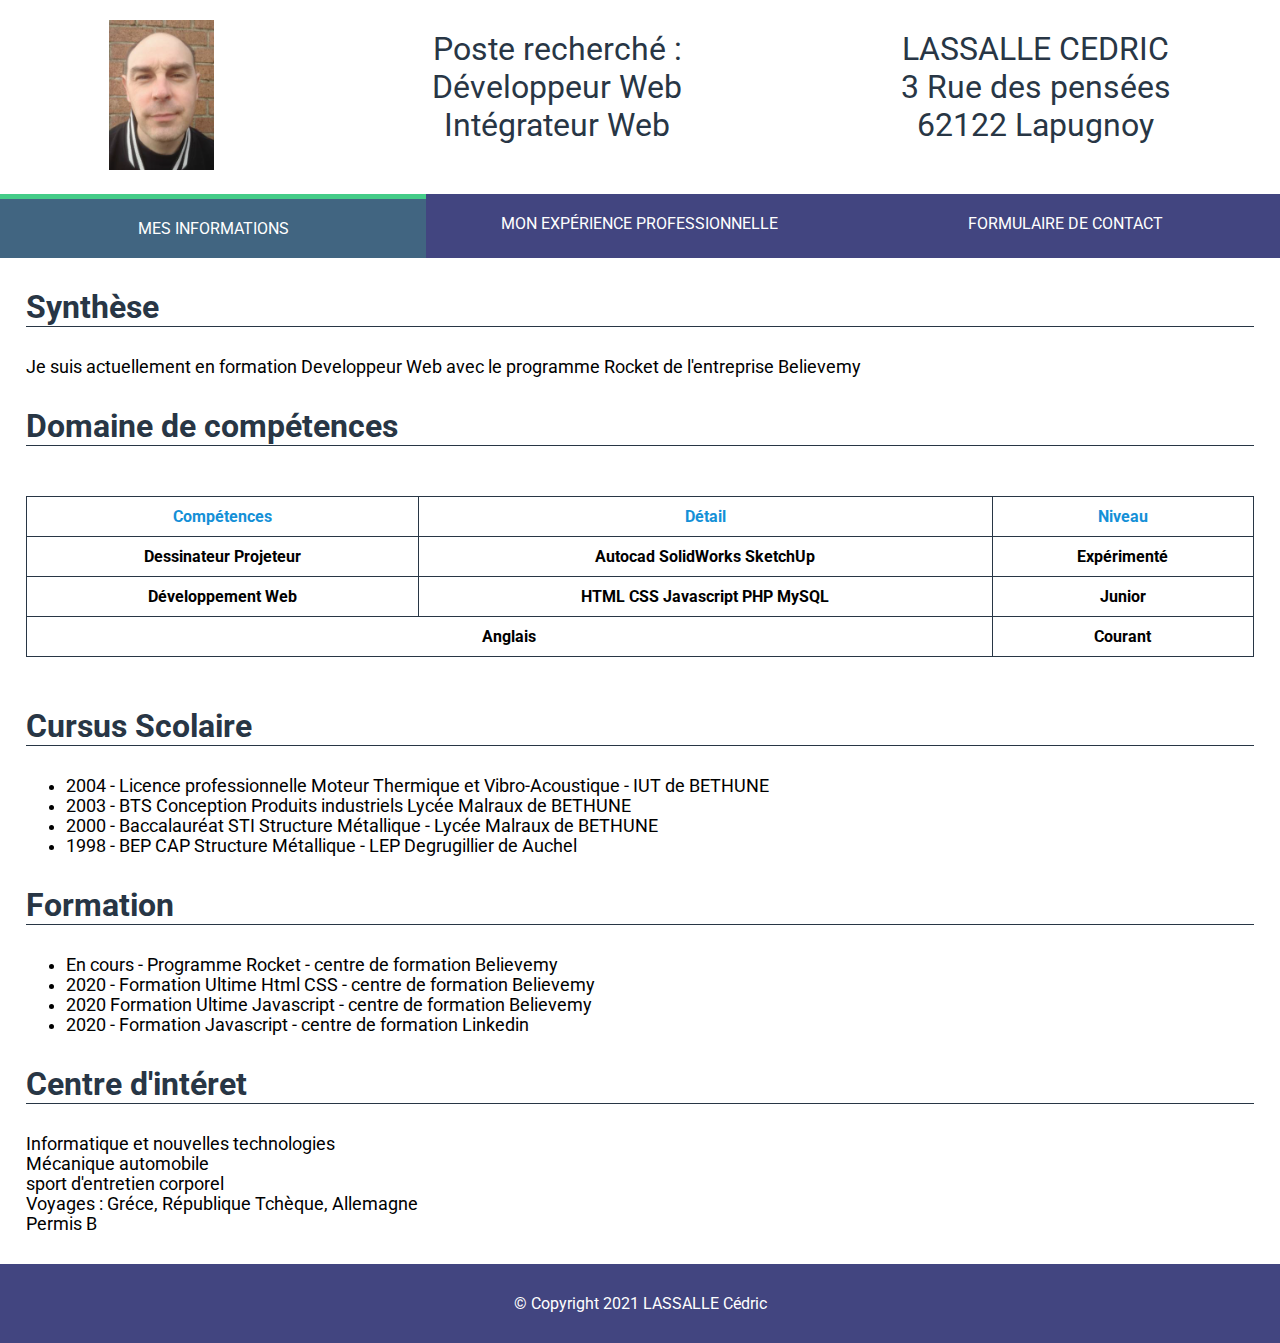
<file: index.html>
<!DOCTYPE html>
<html lang="fr">
<head>
    <meta charset="UTF-8">
    <meta name="viewport" content="width=device-width, initial-scale=1.0">
    <link rel="shortcut icon" href="assets/pictures/favicon.png" type="image/x-icon">
    <link rel="stylesheet" href="/css/default.css">
    <link rel="stylesheet" href="/css/menu.css">
    <link rel="preconnect" href="https://fonts.gstatic.com">
    <link href="https://fonts.googleapis.com/css2?family=Roboto:wght@100;400&display=swap" rel="stylesheet">    
    <title>Curriculum Vitae LASSALLE CEDRIC</title>
</head>
<body>
    <header>
        <div class="presentation">
            <div class="photoProfil">
                <img src="assets/pictures/photoProfil.png" alt="photoProfil">
            </div>
            <div class="size2em colorBluedark">
                Poste recherché : <br>
                Développeur Web  <br>
                Intégrateur Web 
            </div>
            <div class="size2em colorBluedark">
                LASSALLE CEDRIC <br>
                3 Rue des pensées <br>
                62122 Lapugnoy
            </div>
        </div>
        <nav class="backgroundColorBlue">
            <ul>
                
                <li class="menuInfo">
                    <a href="index.html">Mes informations</a>
                </li>
                <li class="menuExp">
                    <a href="Exppro.html">Mon expérience professionnelle</a>
                </li>
                <li class="menuContact">
                    <a href="contact.html">Formulaire de contact</a>
                </li>
            </ul>
        </nav>
    </header>
    <!-- Corps du site -->
    <section class="corps">
        <h2 class="colorBluedark size2em">Synthèse</h2>
        <div class="size1-1em">
           Je suis actuellement en formation Developpeur Web avec le programme Rocket de l'entreprise Believemy 
        </div>
        <h2 class="colorBluedark size2em">Domaine de compétences</h2>
        <div class="domaineCompetences">
            <table>
                <tr>
                    <th class="colorBlueLight">Compétences</th>
                    <th class="colorBlueLight">Détail</th>
                    <th class="colorBlueLight">Niveau</th>
                </tr>
                <tr>
                    <th>Dessinateur Projeteur</th>
                    <th>Autocad SolidWorks SketchUp</th>
                    <th>Expérimenté</th>
                </tr>
                <tr>
                    <th>Développement Web</th>
                    <th>HTML CSS Javascript PHP MySQL</th>
                    <th>Junior</th>
                </tr>
                <tr>
                    <th colspan="2">Anglais</th>
                    <th>Courant</th>
                </tr>
            </table>
        </div>
        <h2 class="colorBluedark size2em">Cursus Scolaire</h2>
        <div class="size1-1em">
            <ul>
                <li>
                    2004 - Licence professionnelle Moteur Thermique et Vibro-Acoustique - IUT de BETHUNE
                </li>
                <li>
                    2003 - BTS Conception Produits industriels Lycée Malraux de BETHUNE
                </li>
                <li>
                    2000 - Baccalauréat STI Structure Métallique - Lycée Malraux de BETHUNE
                </li>
                <li>
                    1998 - BEP CAP Structure Métallique - LEP Degrugillier de Auchel
                </li>
            </ul>    
        </div>
        <h2 class="colorBluedark size2em">Formation</h2>
        <div class="size1-1em">
            <ul>
                <li>
                    En cours - Programme Rocket - centre de formation Believemy
                </li>
                <li>
                    2020 - Formation Ultime Html CSS - centre de formation Believemy 
                </li>
                <li>
                    2020 Formation Ultime Javascript - centre de formation Believemy
                </li>
                <li>
                    2020 - Formation Javascript - centre de formation Linkedin
                </li> 
            </ul>  
        </div>
        <h2 class="colorBluedark size2em ">Centre d'intéret</h2>
        <div class="size1-1em">
            Informatique et nouvelles technologies<br>
            Mécanique automobile<br>
            sport d'entretien corporel<br>
            Voyages : Gréce, République Tchèque, Allemagne<br>
            Permis B<br>
        </div>
    </section>

    <footer class="backgroundColorBlue textCenter colorWhite">
        © Copyright 2021 LASSALLE Cédric
    </footer>
    <script src="/JS/script.js"></script>
</body>
</html>
</file>
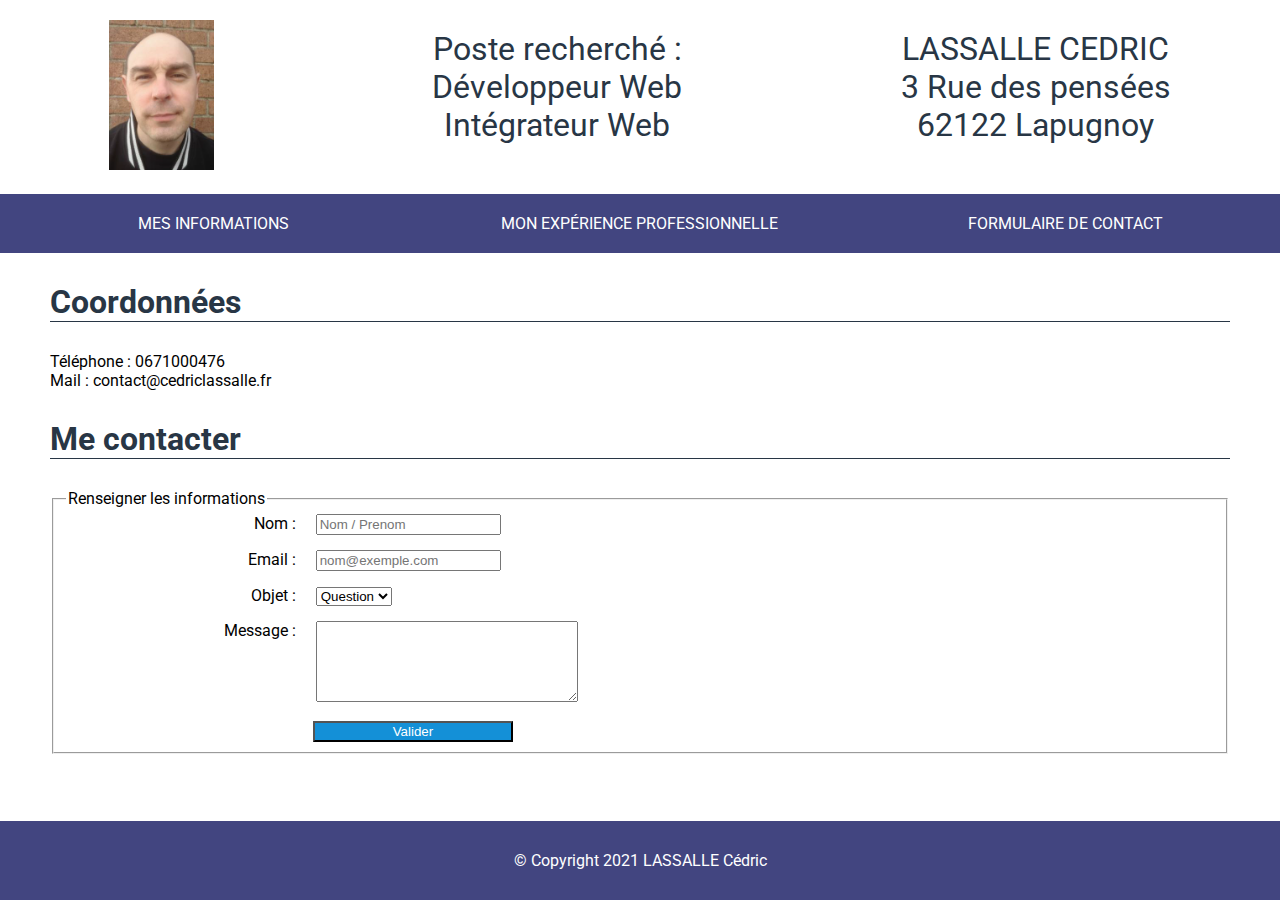
<file: contact.html>
<!DOCTYPE html>
<html lang="fr">
<head>
    <meta charset="UTF-8">
    <meta name="viewport" content="width=device-width, initial-scale=1.0">
    <link rel="shortcut icon" href="assets/pictures/favicon.png" type="image/x-icon">
    <link rel="stylesheet" href="/css/default.css">
    <link rel="stylesheet" href="/css/menu.css">
    <link rel="preconnect" href="https://fonts.gstatic.com">
    <link href="https://fonts.googleapis.com/css2?family=Roboto:wght@100;400&display=swap" rel="stylesheet">    
    <title>Page Contact</title>
</head>
<body>
    <header>
        <div class="presentation">
            <div class="photoProfil">
                <img src="assets/pictures/photoProfil.png" alt="photoProfil">
            </div>
            <div class="size2em colorBluedark">
                Poste recherché : <br>
                Développeur Web  <br>
                Intégrateur Web 
            </div>
            <div class="size2em colorBluedark">
                LASSALLE CEDRIC <br>
                3 Rue des pensées <br>
                62122 Lapugnoy
            </div>
        </div>
        <nav class="backgroundColorBlue">
            <ul>
                
                <li class="menuInfo">
                    <a href="index.html">Mes informations</a>
                </li>
                <li class="menuExp">
                    <a href="#">Mon expérience professionnelle</a>
                </li>
                <li class="menuContact">
                    <a href="#">Formulaire de contact</a>
                </li>
            </ul>
        </nav>
    </header>
    <!-- Corps du site -->
    <section class="corps">
    <div class="corps">
        <h2 class="colorBluedark size2em">Coordonnées</h2>
        <div>
            Téléphone : 0671000476 <br />
            Mail : contact@cedriclassalle.fr
        </div>
        <h2 class="colorBluedark size2em">Me contacter</h2>
        <div>
            <form>
                <fieldset>
                    <legend>Renseigner les informations</legend>
                    <div class="tableau">
                        <label for="nom">Nom :</label>
                        <input type="text" name="nom" id="nom" placeholder="Nom / Prenom"/>
                    </div>
                    <div class="tableau"> 
                        <label for="mail">Email :</label>
                        <input type="email" name="mail" id="mail" placeholder="nom@exemple.com"/>
                    </div>
                    <div class="tableau">
                        <label for="objet">Objet :</label>
                        <select name="objet" id="objet">
                            <option>Question</option>
                            <option>Autre</option>
                        </select>
                    </div>
                    <div class="tableau">
                        <label for="message">Message : </label>
                        <textarea name="message" id="message" cols="30" rows="5"></textarea>
                    </div>
                    <input type="submit" value="Valider" class="buttonContact backgroundColorBluelight colorWhite" />
                </fieldset>
            </form>
        </div>
    </div>
            
            
    </section>

    <footer class="backgroundColorBlue textCenter colorWhite">
        © Copyright 2021 LASSALLE Cédric
    </footer>
    <script src="/JS/script.js"></script>
</body>
</html>
</file>
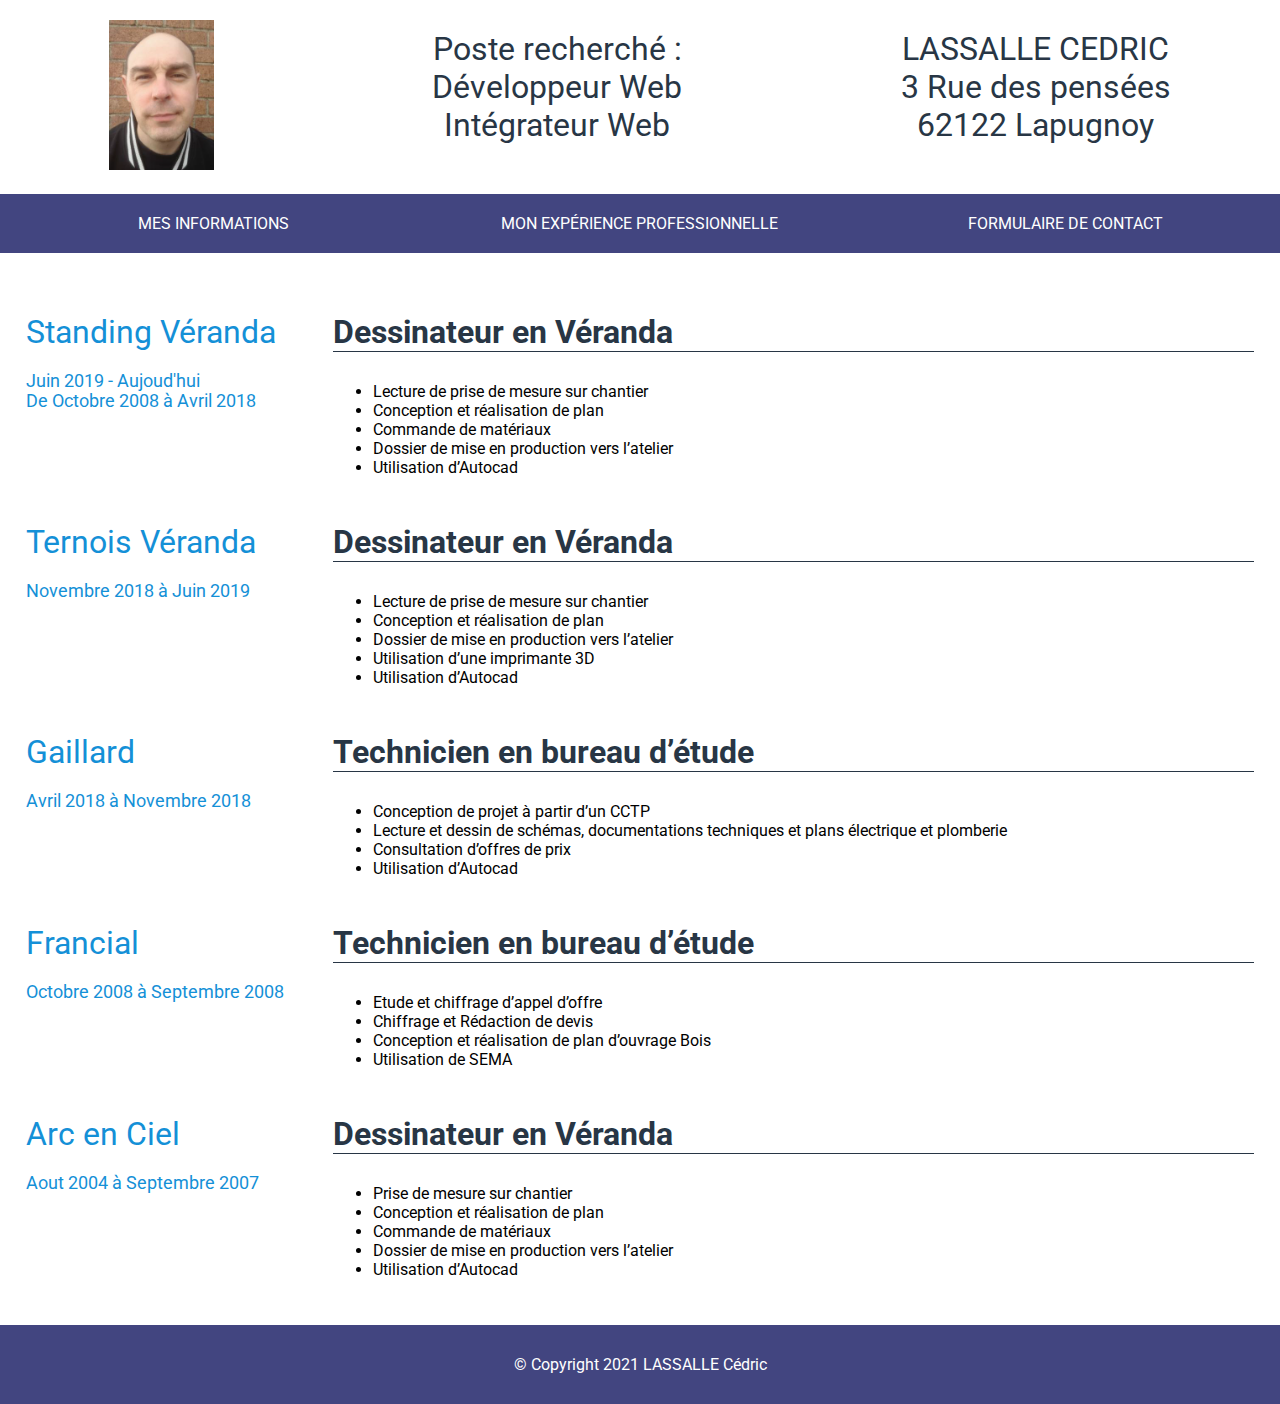
<file: Exppro.html>
<!DOCTYPE html>
<html lang="fr">
<head>
    <meta charset="UTF-8">
    <meta name="viewport" content="width=device-width, initial-scale=1.0">
    <link rel="shortcut icon" href="assets/pictures/favicon.png" type="image/x-icon">
    <link rel="stylesheet" href="/css/default.css">
    <link rel="stylesheet" href="/css/menu.css">
    <link rel="preconnect" href="https://fonts.gstatic.com">
    <link href="https://fonts.googleapis.com/css2?family=Roboto:wght@100;400&display=swap" rel="stylesheet">    
    <title>Mon expérience professionnelle</title>
</head>
<body>
    <header>
        <div class="presentation">
            <div class="photoProfil">
                <img src="assets/pictures/photoProfil.png" alt="photoProfil">
            </div>
            <div class="size2em colorBluedark">
                Poste recherché : <br>
                Développeur Web  <br>
                Intégrateur Web 
            </div>
            <div class="size2em colorBluedark">
                LASSALLE CEDRIC <br>
                3 Rue des pensées <br>
                62122 Lapugnoy
            </div>
        </div>
        <nav class="backgroundColorBlue">
            <ul>
                
                <li class="menuInfo">
                    <a href="index.html">Mes informations</a>
                </li>
                <li class="menuExp">
                    <a href="#">Mon expérience professionnelle</a>
                </li>
                <li class="menuContact">
                    <a href="#">Formulaire de contact</a>
                </li>
            </ul>
        </nav>
    </header>
    <!-- Corps du site -->
    <section class="corps">
        <div class="grid">
            <div>
                <div class="colorBlueLight size2em titre"> 
                    Standing Véranda 
                </div>
                <div class="colorBlueLight size1-1em ">
                    <br>Juin 2019 - Aujoud'hui  <br> De Octobre 2008 à  Avril 2018
                </div>
            
            </div>
            <div>
                <h2 class="colorBluedark size2em">Dessinateur en Véranda </h2>
                <ul>
                     <li>Lecture de prise de mesure sur chantier</li>
                     <li>Conception et réalisation de plan</li>   
                     <li>Commande de matériaux</li>   
                     <li>Dossier de mise en production vers l’atelier</li>   
                     <li>Utilisation d’Autocad</li>      
                </ul>     
                
            </div>
            <div>
                <div class="colorBlueLight size2em titre"> 
                    Ternois Véranda 
                </div>
                <div class="colorBlueLight size1-1em ">
                    <br>Novembre 2018 à Juin 2019
                </div>
            
            </div>
            <div>
                <h2 class="colorBluedark size2em">Dessinateur en Véranda </h2>
                
                    <ul>
                        <li>Lecture de prise de mesure sur chantier</li>
                        <li>Conception et réalisation de plan</li>
                        <li>Dossier de mise en production vers l’atelier</li>
                        <li>Utilisation d’une imprimante 3D</li>
                        <li>Utilisation d’Autocad</li>
                    </ul> 
               
            </div>
            <div>
                <div class="colorBlueLight size2em titre"> 
                    Gaillard 
                </div>
                <div class="colorBlueLight size1-1em ">
                    <br>Avril 2018 à Novembre 2018
                </div>
            </div>
            <div>
                <h2 class="colorBluedark size2em"> Technicien en bureau d’étude </h2>
                
                    <ul>
                        <li>Conception de projet à partir d’un CCTP</li>
                        <li>Lecture et dessin de schémas, documentations techniques et plans électrique et plomberie</li>
                        <li>Consultation d’offres de prix</li>
                        <li>Utilisation d’Autocad</li>
                    </ul> 
               
            </div>
            <div>
                <div class="colorBlueLight size2em titre"> 
                    Francial  
                </div>
                <div class="colorBlueLight size1-1em ">
                    <br>Octobre 2008 à Septembre 2008
                </div>
            </div>
            <div>
                <h2 class="colorBluedark size2em"> Technicien en bureau d’étude </h2>
                
                    <ul>
                        <li>Etude et chiffrage d’appel d’offre</li>
                        <li>Chiffrage et Rédaction de devis</li>
                        <li>Conception et réalisation de plan d’ouvrage Bois</li>
                        <li>Utilisation de SEMA</li>
                    </ul> 
                
            </div>
            <div>
                <div class="colorBlueLight size2em titre"> 
                    Arc en Ciel  
                </div>
                <div class="colorBlueLight size1-1em ">
                    <br>Aout 2004 à Septembre 2007
                </div>
            </div>
            <div>
                <h2 class="colorBluedark size2em"> Dessinateur en Véranda </h2>
                
                    <ul>
                        <li>Prise de mesure sur chantier</li>
                        <li>Conception et réalisation de plan</li>
                        <li>Commande de matériaux</li>
                        <li>Dossier de mise en production vers l’atelier</li>
                        <li>Utilisation d’Autocad</li>
                    </ul> 
               
            </div>
        </div>    
            
    </section>

    <footer class="backgroundColorBlue textCenter colorWhite">
        © Copyright 2021 LASSALLE Cédric
    </footer>
    <script src="/JS/script.js"></script>
</body>
</html>
</file>
<file: css/default.css>
body {
    margin: 0;
    padding: 0;
    box-sizing: border-box;
    font-family: 'Berlin Sans FB', 'Roboto', arial, sans-serif;
    min-height:100vh; 
	display:flex; 
	flex-direction:column; 
}

h2 {
    padding: 0px;
    margin: 30px 0px;
    border-bottom: 1px solid #283645;
}

.size2em{
    font-size: 2em;
}

.size1-1em{
    font-size: 1.1em;
}

.colorBluedark{
    color: #283645;
}

.colorBlueLight{
    color: #1490D7;
}

.colorOrange{
    color: #ff8000;
}

.colorWhite{
    color:white;
}

.textCenter{
    text-align: center;
}

.backgroundColorBlue{
    background: #424580;
}

.backgroundColorBluelight{
    background: #1490D7;
}

/* Header */

.presentation{

    display: flex;
    justify-content: space-around;
    align-items: center;
    text-align: center; 
    margin-bottom: 20px;
}

.photoProfil img{
    height: 150px;
    padding-top: 20px;
}

/* Fin Header */

/* section */

section{
    flex-grow: 1;
}

/* Fin section */

/* corps du site */

.corps{
    padding: 0% 2%;
}

table {
    border-collapse: collapse;
    width: 100%;
    margin: 50px 0px;
}
.domaineCompetences table td, .domaineCompetences table th {

    padding: 10px 20px;
    border: 1px solid #283645;
}

.grid{
    display: grid;
    grid-template-columns: 1fr 3fr;
    margin-top: 30px;
}

.titre {
    display: flex;
    align-items: center;
    padding-top: 30px;
   
}

label{
    display: block;
    float: left;
    width: 20%;
    text-align: right;
    padding-right: 20px;  
}

.tableau{
    padding-bottom: 15px;
}
.buttonContact{
    margin-left: 21.5%;
    width: 200px;

}
/* Fin corps du site */

/* footer */
    footer{
        margin-top: 30px;
        padding: 30px;

    }
/* fin footer */

/* media queries */

@media all and (max-width:768px){

    .size2em{
        font-size: 1.1em;
    }

    .size1-1em{
        font-size: 0.9em;
    }
}

@media all and (max-width:500px){

    .size2em{
        font-size: .7em;
    }

    .size1-1em{
        font-size: 0.7em;
    }

    
}
</file>
<file: css/menu.css>
nav ul {
    margin: 0;
    padding: 0;
    display: flex;
    
    
}

nav li{
    list-style-type: none;
    width: 33.3%;
    text-align: center;
}

nav a{
    color: white;
    padding: 20px 30px;
    display: block;
    text-transform: uppercase;
    text-decoration: none;
}

nav li:hover a {
    padding: 15px 30px 20px 30px;
    
}

.menuInfo:hover{
    border-top: 5px solid #4c8;
    background-color: rgba(64, 200, 130, 0.25);
    transition: all .7s;
}

.menuExp:hover{
    border-top: 5px solid #f1dc4f;
    background-color: rgba(241, 211, 79, 0.25);
    transition: all .7s;
}

.menuContact:hover{
    border-top: 5px solid #e44d26;
    background-color: rgba(228, 77, 38, 0.15);
    transition: all .7s;
}


.menuInfo > .selected{
    border-top: 5px solid #4c8;
    background-color: rgba(64, 200, 130, 0.25);
}

.menuExp > .selected{
    border-top: 5px solid #f1dc4f;
    background-color: rgba(241, 211, 79, 0.25);  
}

.menuContact > .selected{
    border-top: 5px solid #e44d26;
    background-color: rgba(228, 77, 38, 0.15);  
}
</file>
